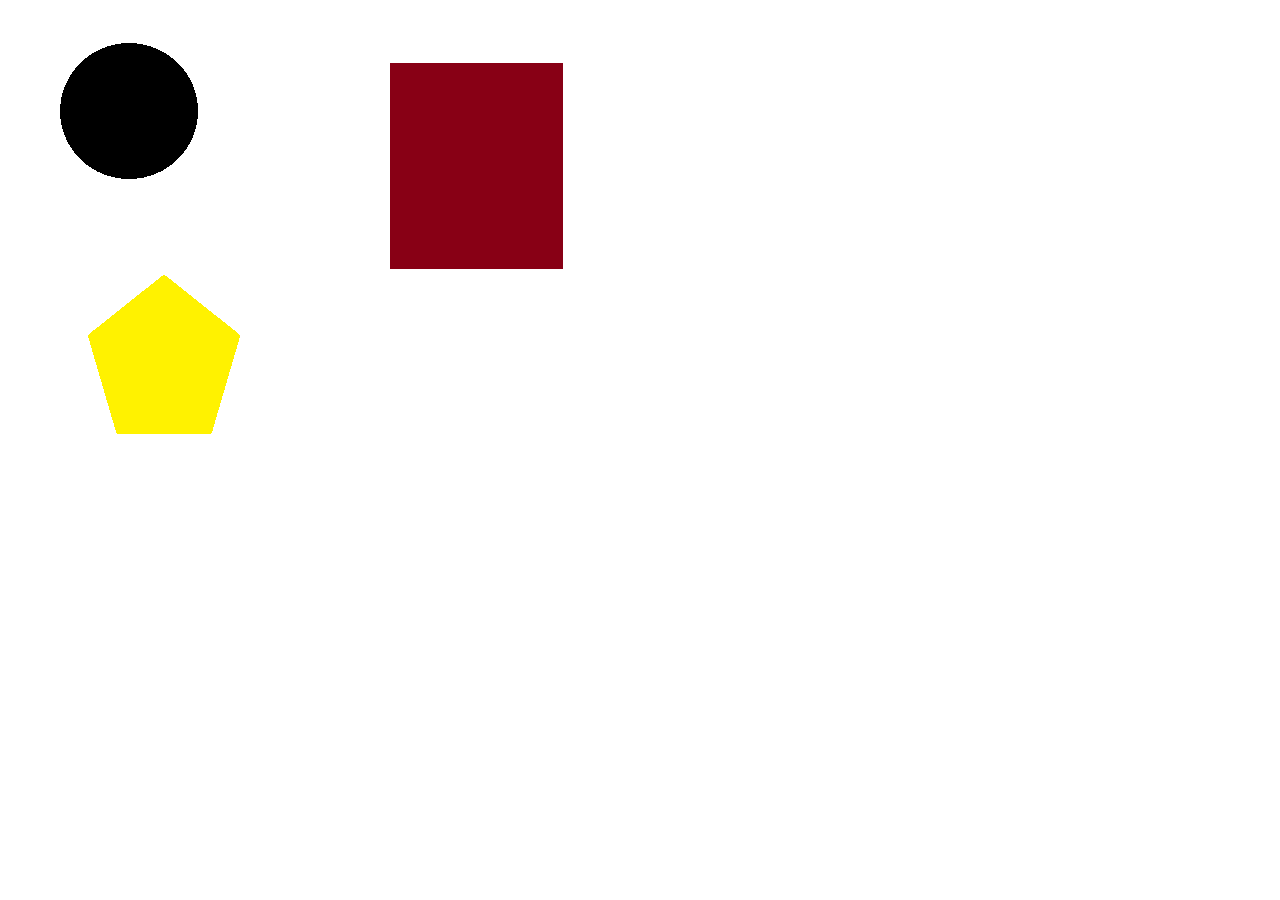
<file: medialinking/index.html>
<!DOCTYPE html>
<html lang="en">
<head>
    <meta charset="UTF-8">
    <meta name="viewport" content="width=device-width, initial-scale=1.0">
    <title>area tag of html</title>
</head>
<body>
    <img src="/medialinking/images/trackPhoto.png" usemap="#SwitchingPage" alt="Some error " >
    <map name="SwitchingPage">
        <area shape="rect" coords="381,53,555,260" href="practic2.html" alt="this dosent work" title="click me to show practic 2">
        <area shape="circle" coords="123,102,70.5" href="practic.html" alt="this dosent work" title="Click me to shoe my Page">
        <area shape="poly" coords="156,266,232,327,203,446,108,426,79,328" href="pictureMedia.html" alt=" this dosent work" title="Click me to watch Picture media">
    </map>

</body>
</html>
</file>
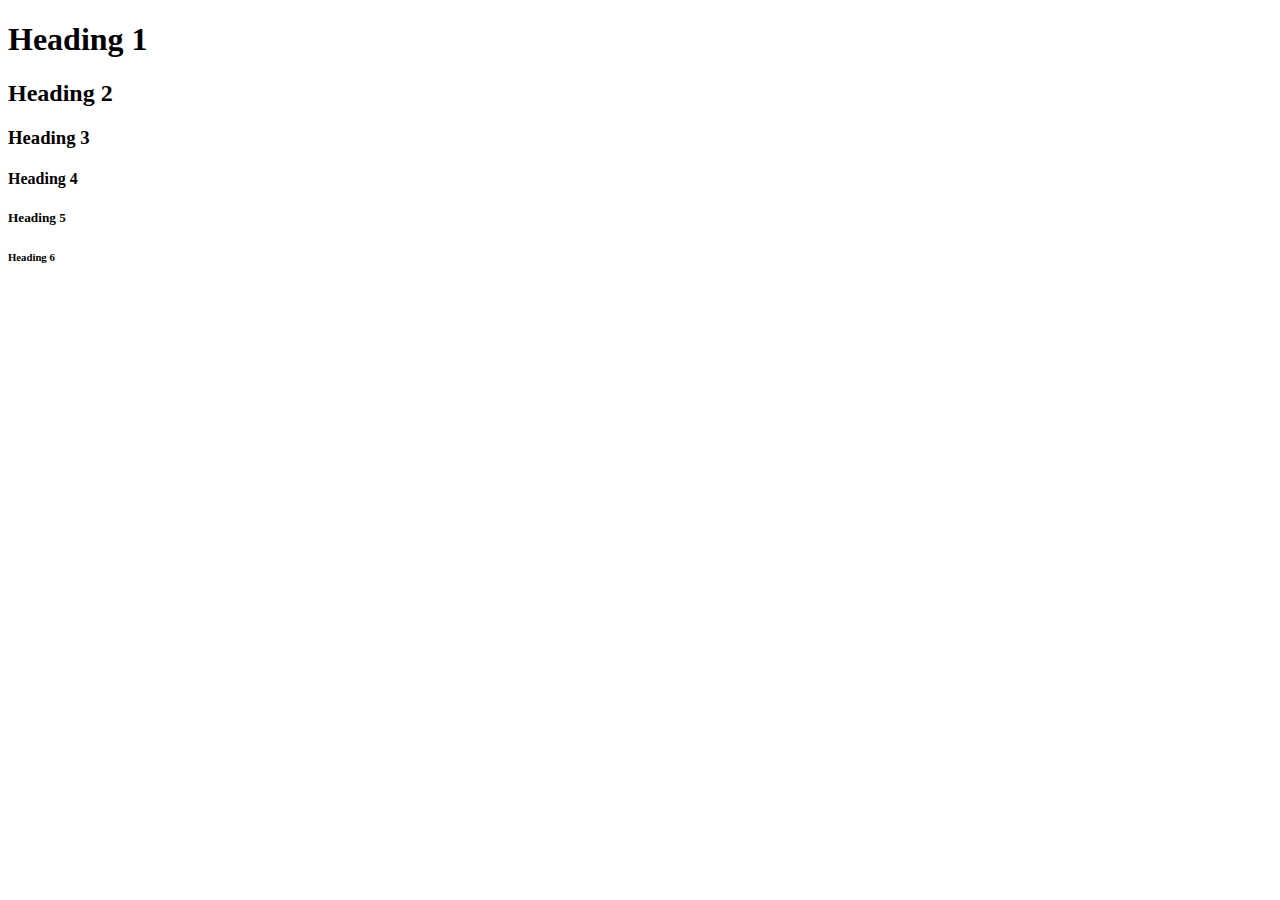
<file: medialinking/heading.html>
<!DOCTYPE html>
<html lang="en">
<head>
    <meta charset="UTF-8">
    <meta name="viewport" content="width=device-width, initial-scale=1.0">
    <title>Heading tags of html</title>
</head>
<body>
    <h1>Heading 1</h1>
    <h2>Heading 2</h2>
    <h3>Heading 3</h3>
    <h4>Heading 4</h4>
    <h5>Heading 5</h5>
    <h6>Heading 6</h6>
</body>
</html>
</file>
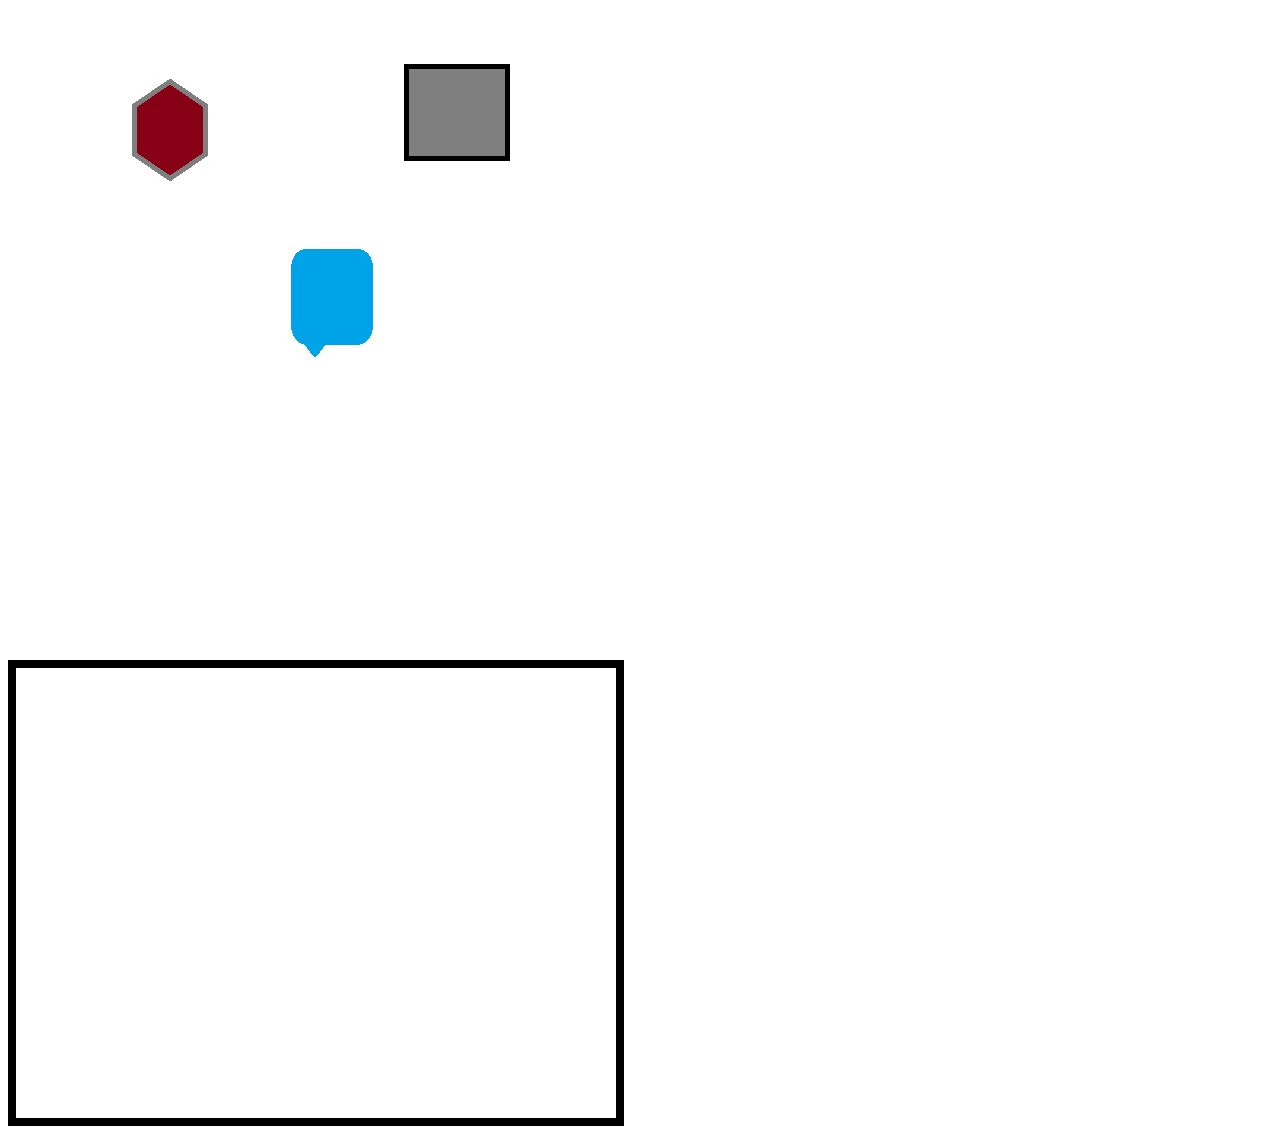
<file: medialinking/index1.htm>
<!DOCTYPE html>
<html lang="en">
<head>
    <meta charset="UTF-8">
    <meta name="viewport" content="width=device-width, initial-scale=1.0">
    <title> nothing</title>

</head>
<body>
    <img src="/medialinking/images/trackpic2.jpg" usemap="#switchingpage" alt="some error">

    <map name="switchingpage">

        <area shape="poly" coords="161,71,200,96,200,147,162,173,124,148,124,95"  href="practic2.html" alt="not working" title="click to about this">
        <area shape="" coords="" href="" alt="">
        <area shape="rect" coords="395,55,502,153" href="practic.html" alt=" not working" title=" click to show">
        <area shape="poly" coords="307,348,295,336,287,330,283,321,283,255,286,247,295,241,353,240,361,245,364,254,365,321,361,331,353,337,316,337" href="index.html" alt=" not working" title=" click show">
    </map>

    <iframe src="https://www.google.com/maps/embed?pb=!1m18!1m12!1m3!1d6682.233668271886!2d87.26969467758535!3d26.41908625415915!2m3!1f0!2f0!3f0!3m2!1i1024!2i768!4f13.1!3m3!1m2!1s0x39ef7500168bf2b5%3A0x46faba6c19c108d9!2sRani%20Hospital!5e0!3m2!1shi!2snp!4v1735472282414!5m2!1shi!2snp" width="600" height="450" style="border:8px solid black;" allowfullscreen="" loading="lazy" referrerpolicy="no-referrer-when-downgrade"></iframe>
</body>
</html>
</file>
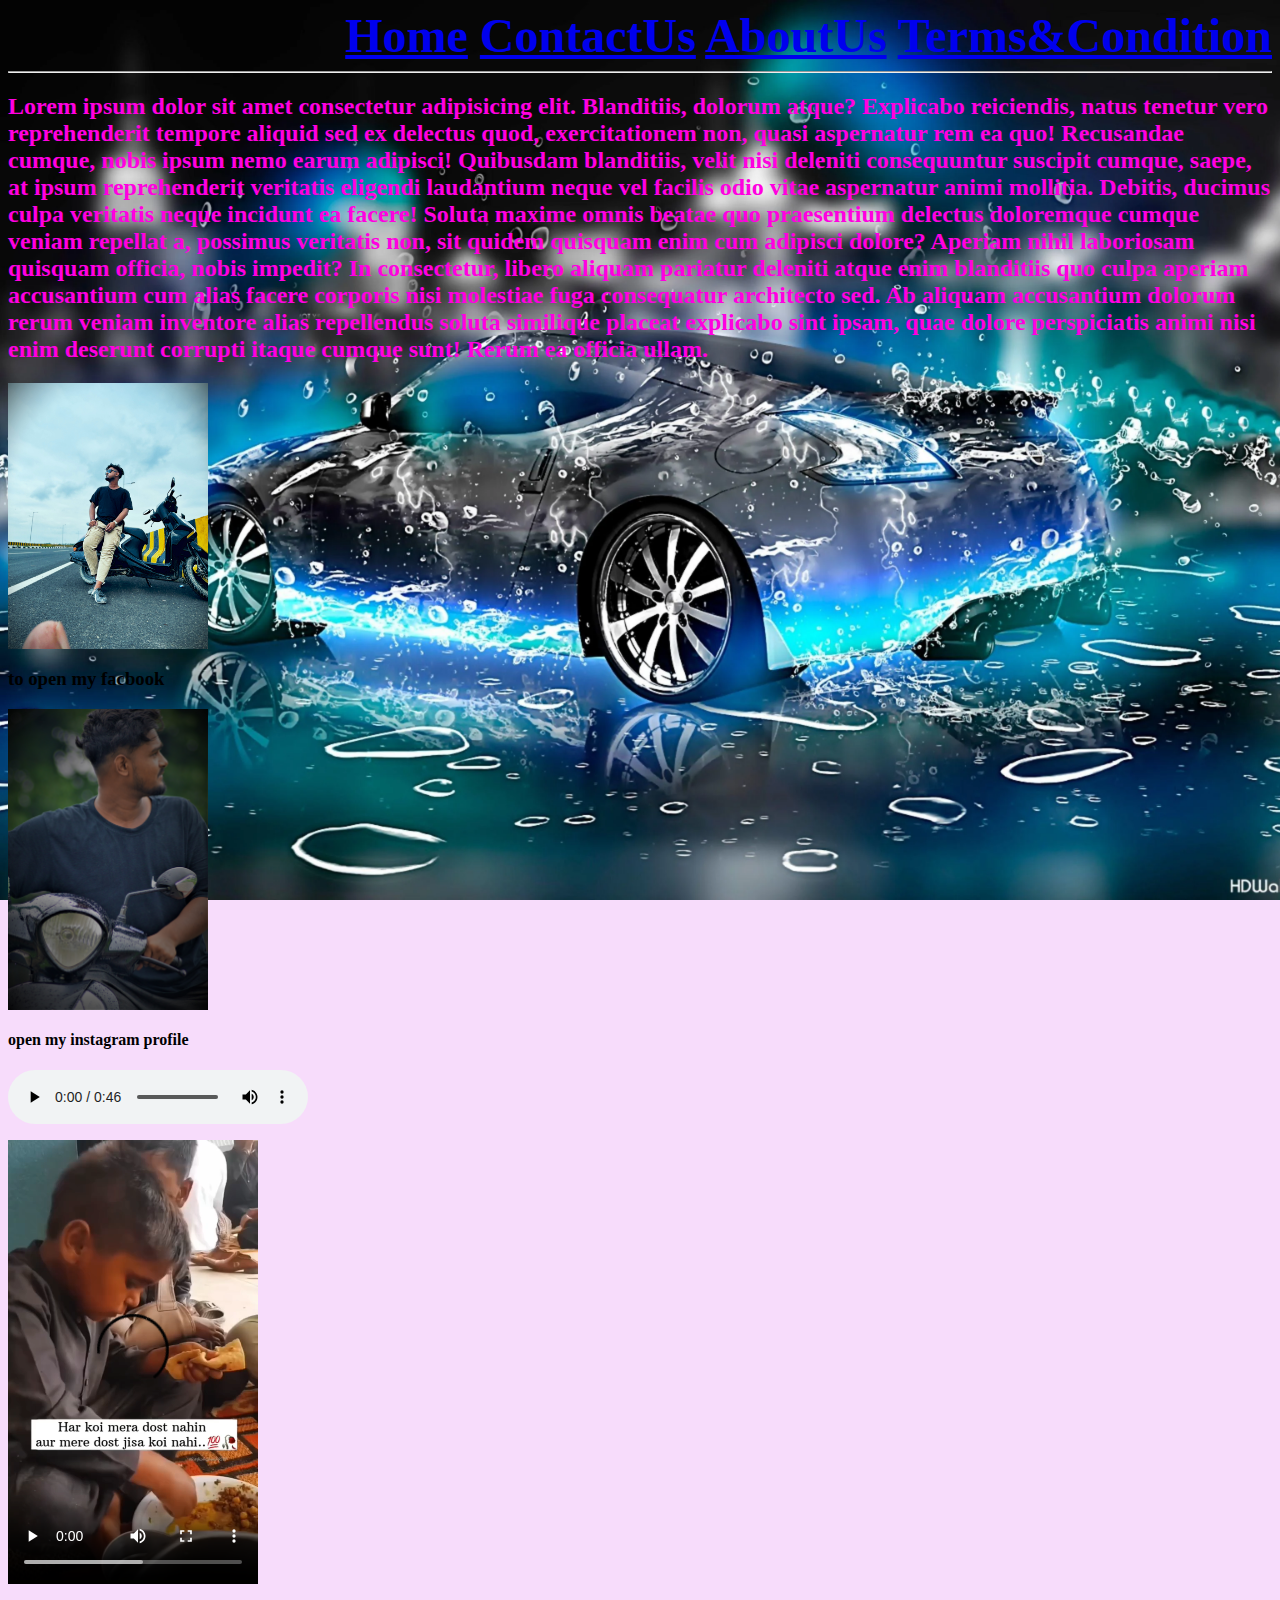
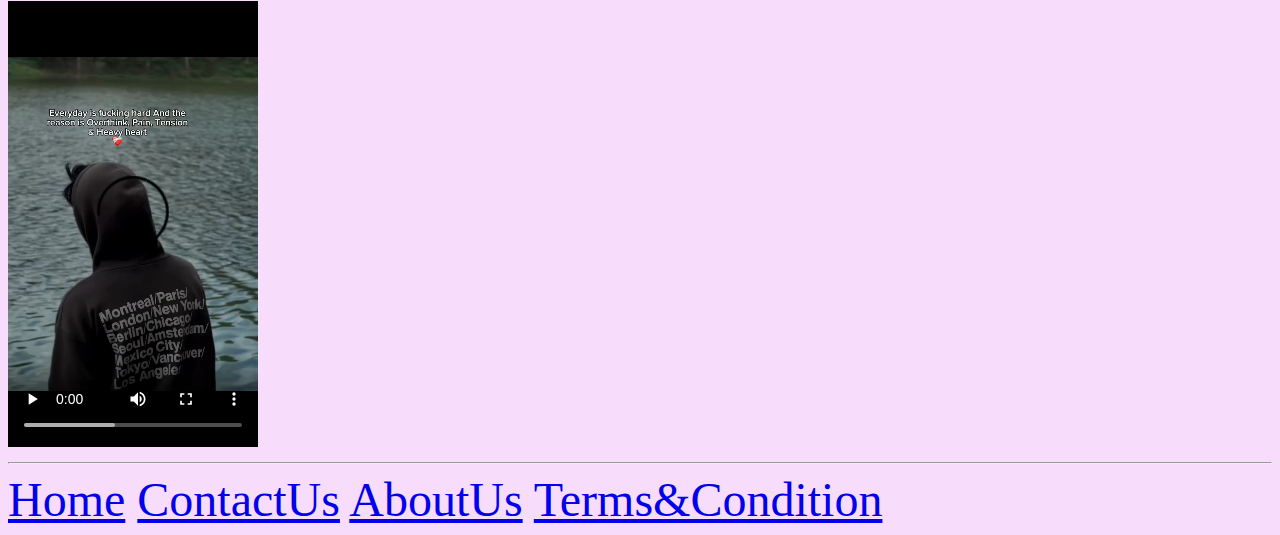
<file: medialinking/new website.html>
<html>
<head>
    <title>Practic web site</title>
    <link rel="stylesheet" href="style.css">
</head>

<body>
<header>
    <nav>
    <font color="white" align="right" size="25" > <b>
        <nav><a href="#">Home</a>    <a href="#">ContactUs</a>     <a href="#">AboutUs</a>     <a href="#">Terms&Condition</a></nav>
    </b>
    </font>
    </nav>
</header><hr>
<font color="offwhite">
<main>
    <h2>
        Lorem ipsum dolor sit amet consectetur adipisicing elit. Blanditiis, dolorum atque? Explicabo reiciendis, natus tenetur vero reprehenderit tempore aliquid sed ex delectus quod, exercitationem non, quasi aspernatur rem ea quo!
        Recusandae cumque, nobis ipsum nemo earum adipisci! Quibusdam blanditiis, velit nisi deleniti consequuntur suscipit cumque, saepe, at ipsum reprehenderit veritatis eligendi laudantium neque vel facilis odio vitae aspernatur animi mollitia.
        Debitis, ducimus culpa veritatis neque incidunt ea facere! Soluta maxime omnis beatae quo praesentium delectus doloremque cumque veniam repellat a, possimus veritatis non, sit quidem quisquam enim cum adipisci dolore?
        Aperiam nihil laboriosam quisquam officia, nobis impedit? In consectetur, libero aliquam pariatur deleniti atque enim blanditiis quo culpa aperiam accusantium cum alias facere corporis nisi molestiae fuga consequatur architecto sed.
        Ab aliquam accusantium dolorum rerum veniam inventore alias repellendus soluta similique placeat explicabo sint ipsam, quae dolore perspiciatis animi nisi enim deserunt corrupti itaque cumque sunt! Rerum ea officia ullam.
    </h2>
    </font>  
    <p> <a href="https://www.facebook.com/profile.php?id=100045250953975" target="_blank"></p>
    <p> <img src="/medialinking/images/pic5.jpg" alt=""width =200 title="my facbook profile"></p></a>
    
    <h3> to open my facbook</h3>
    
    <p><a href="https://www.instagram.com/sonuansari7s/" target="_blank"></p>
    <img src="/medialinking/images/pic2.jpg" alt="" width="200" title=" my insta"></a>
    
    <h4> open my instagram profile</h4>
    
    <p>
      
        <audio controls width="300" poster="thumneail.jpg">
        <source src="/medialinking/audio,video/audio1.mp3" type="audio/mp3">
    </audio>
    <p><video src="/medialinking/audio,video/video1.mp4" controls width="250"></video></p>
    
    <p> 
        <video controls width="250">
            <source  src="../medialinking/audio,video/video2.mp4" type="video/mp4" >
            <track label="English" kind="subtitles" src="subtitle.vtt" srclang="eg" default></track>
    
        </video>
        
    </video>
</main>
<hr>
<footer>
    <font size="7" color="white">
        <a href="#">Home</a>    <a href="#">ContactUs</a>     <a href="#">AboutUs</a>     <a href="#">Terms&Condition</a></font>
</footer>
</body>
</html>

<!-- 
</p>

<pre>
    
<footer>
    <p> &.copy:2024 my website 
        right reserved
    </p>
</footer></pre>
<p><main>
    <h2>about us</h2>
    <p>
        we provied the best services
    </p>
</main></p>
<section>
    <p><h2>
        our web development and disign servies
    </h2></p>
</section>

<article>
    
        <h3>
            new feature release
        </h3>
        <p>
            we are excited to announce a new 
            feature
        </p>
   
        <aside>
            <h4>
                did you know ?
            </h4>
            <p>
                HTML is the foundation of 
                web devlopment
            </p>
        </aside>
</article>


<ol>
   <p> <li>
        apple
    </li></p>
    <p>
        <li>
            mango
        </li>
    </p>
    <p>
        <li>
            banana
        </li>
    </p>
</ol> -->
</file>
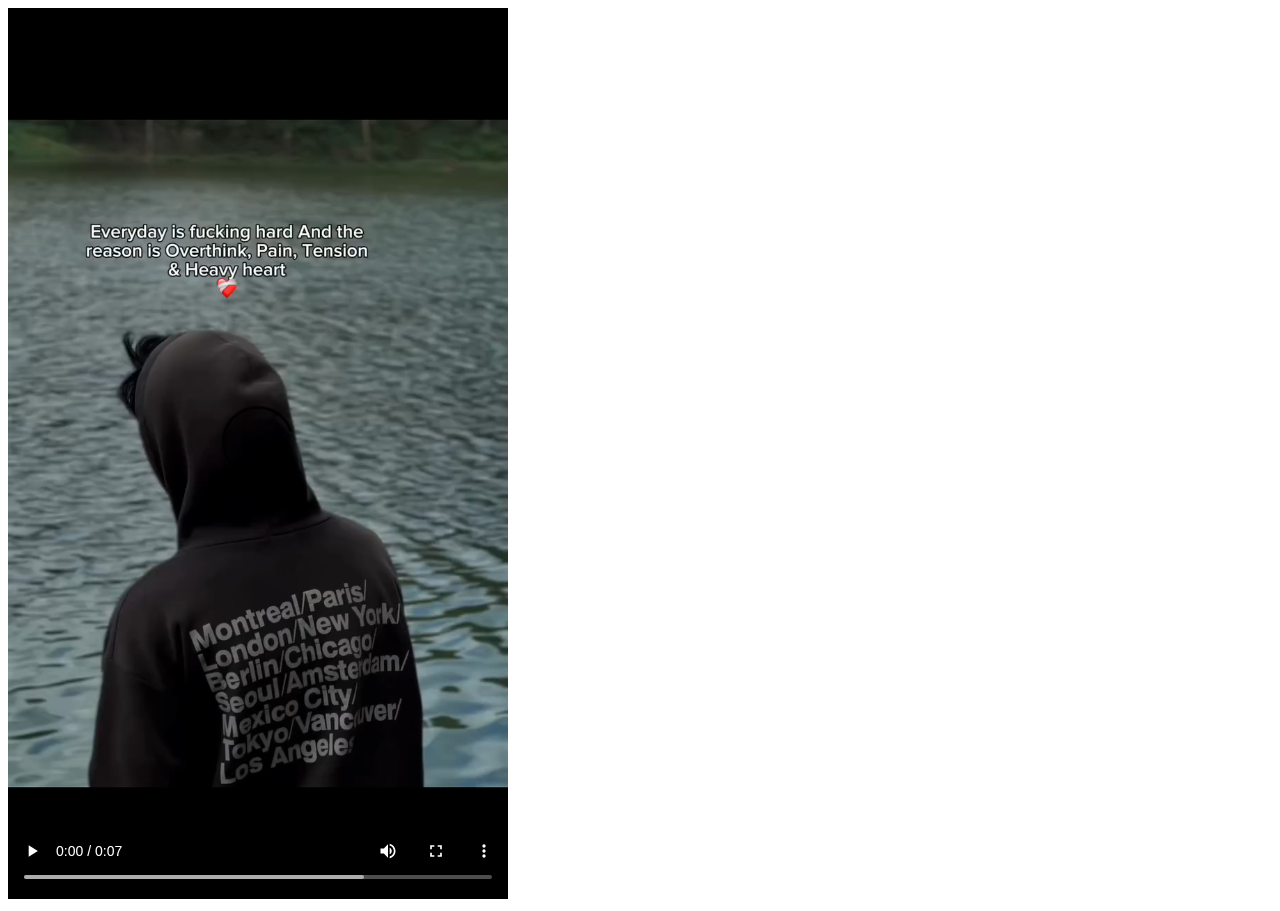
<file: medialinking/track.htm>
<!DOCTYPE html>
<html lang="en">
<head>
    <meta charset="UTF-8">
    <meta name="viewport" content="width=device-width, initial-scale=1.0">
    <title>subtitle</title>

</head>
<body>
    <video controls width="500">
        <source  src="../medialinking/audio,video/video2.mp4" type="video/mp4" >
        <track label="English" kind="subtitles" src="subtitle.vtt" srclang="eg" default></track>
    </video>
    
</body>
</html>
</file>
<file: medialinking/style.css>
body{
    background-image:url(/medialinking/images/pic6.jpg);
    background-repeat: no-repeat;
    background-position:center;
    background-attachment:fixed;
    background-size: cover;
    background-color: rgba(246, 215, 250, 0.864);

}
</file>
